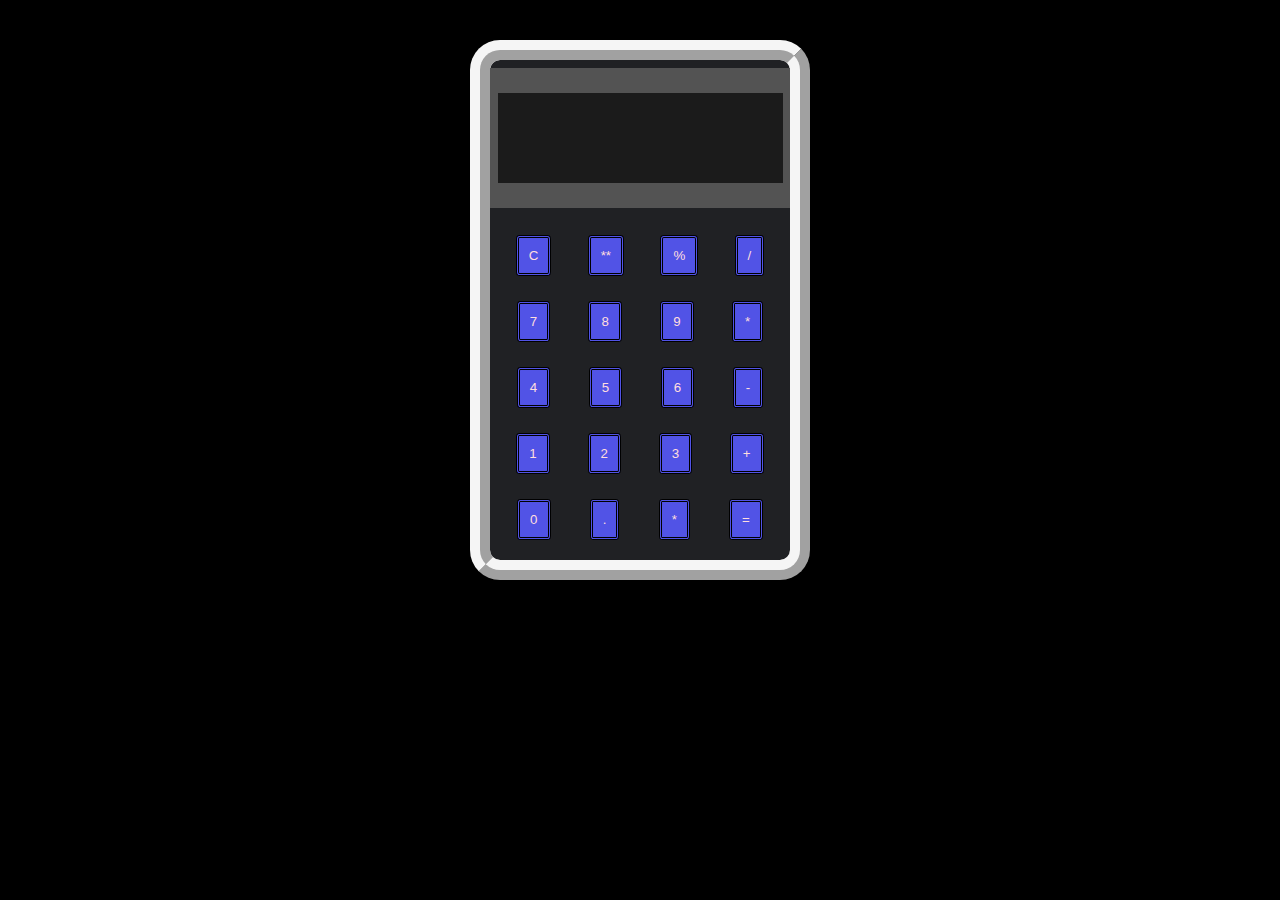
<file: index.html>
<!DOCTYPE html>
<html lang="en">
<head>
    <meta charset="UTF-8">
    <meta name="viewport" content="width=device-width, initial-scale=1.0">
    <link rel="stylesheet" href="Calculator.css">
    <title>Calculator</title>
</head>
<body>
    <div id="body">
        <div id="calc">
            <div id="display">
                <div id="InnerDisplay">
            </div></div>
            <div id="buttons">
                <button id="clear">C</button>
                <button id="exponent" class="op">**</button>
                <button id="remain" class="op">%</button>
                <button id="divide" class="op">/</button>
    
                <button id="7" class="num">7</button>
                <button id="8" class="num">8</button>
                <button id="9" class="num">9</button>
                <button id="multiply" class="op">*</button>
                
                <button id="4" class="num">4</button>
                <button id="5" class="num">5</button>
                <button id="6" class="num">6</button>
                <button id="subtract" class="op">-</button>
                
                <button id="1" class="num">1</button>
                <button id="2" class="num">2</button>
                <button id="3" class="num">3</button>
                <button id="sum" class="op">+</button>
                
                <button id="button0" class="num">0</button>
                <button id="decimal">.</button>
                <button id="multiply" class="num">*</button>
                <button id="equal">=</button> 
            </div>
        </div>
    </div>
    <script src="./Calculator.js"></script> 
</body>
</html>
</file>
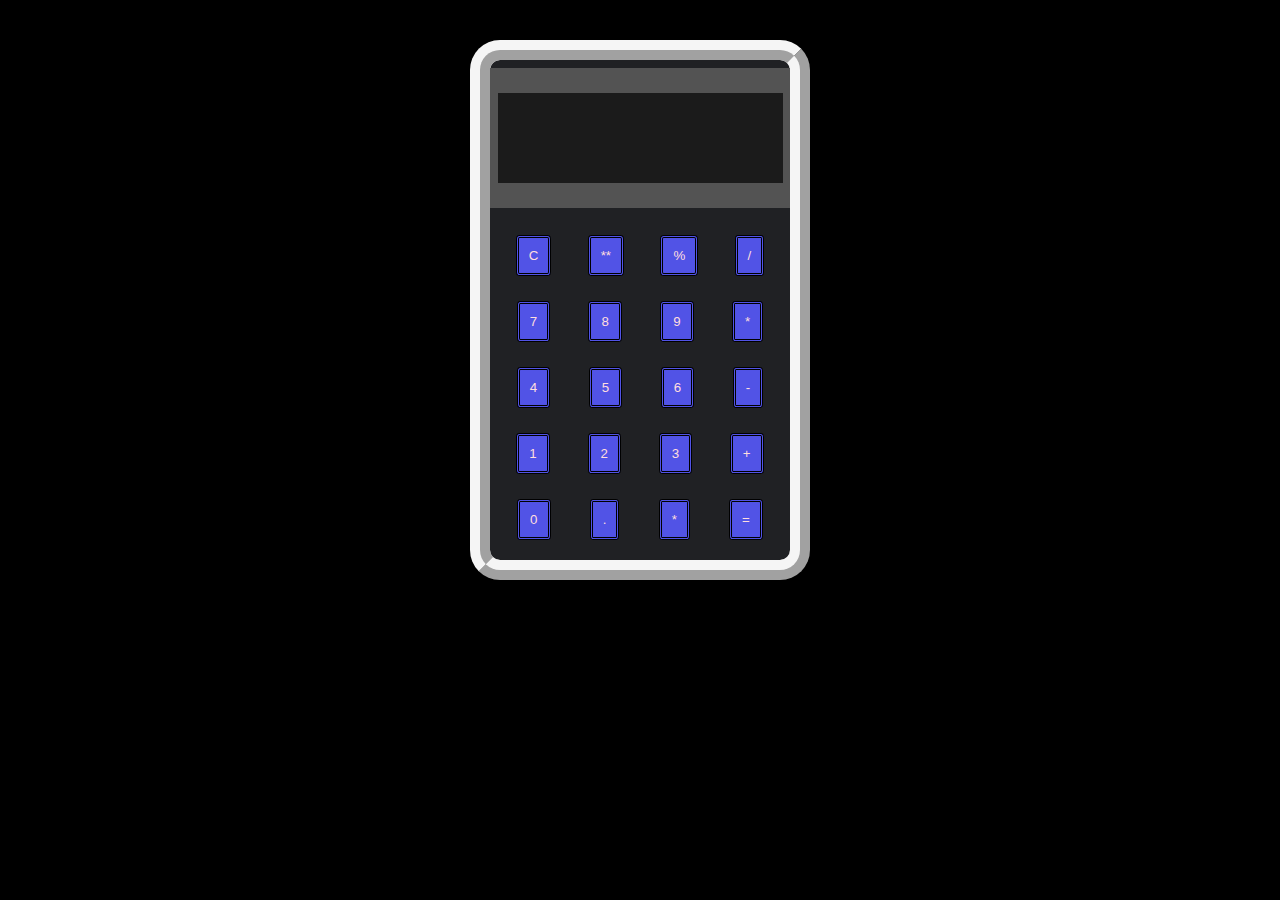
<file: Calculator.html>
<!DOCTYPE html>
<html lang="en">
<head>
    <meta charset="UTF-8">
    <meta name="viewport" content="width=device-width, initial-scale=1.0">
    <link rel="stylesheet" href="Calculator.css">
    <title>Calculator</title>
</head>
<body>
    <div id="body">
        <div id="calc">
            <div id="display">
                <div id="InnerDisplay">
            </div></div>
            <div id="buttons">
                <button id="clear">C</button>
                <button id="exponent" class="op">**</button>
                <button id="remain" class="op">%</button>
                <button id="divide" class="op">/</button>
    
                <button id="7" class="num">7</button>
                <button id="8" class="num">8</button>
                <button id="9" class="num">9</button>
                <button id="multiply" class="op">*</button>
                
                <button id="4" class="num">4</button>
                <button id="5" class="num">5</button>
                <button id="6" class="num">6</button>
                <button id="subtract" class="op">-</button>
                
                <button id="1" class="num">1</button>
                <button id="2" class="num">2</button>
                <button id="3" class="num">3</button>
                <button id="sum" class="op">+</button>
                
                <button id="button0" class="num">0</button>
                <button id="decimal" class="num">.</button>
                <button id="multiply" class="num">*</button>
                <button id="equal">=</button> 
            </div>
        </div>
    </div>
    <script src="./Calculator.js"></script> 
</body>
</html>
</file>
<file: Calculator.css>
body{
    background-color: black;
    display: flex;
    background-color: rgb(0, 0, 0);
    text-align: center;
    flex-direction: column;
    justify-content: center;
    align-items: center;
    margin-top: 40px;
}




#display{
    background-color: rgb(83, 83, 83);
    margin: auto;
    display: flex;
    justify-content: center;
    color: rgb(255, 222, 222);
    min-width: 100%;
    padding-top: 25px;
    padding-bottom: 25px;
    flex-wrap: wrap;
    height: fit-content;


}

#InnerDisplay{
    margin: auto;
    display: flex;
    text-align: right;
    justify-content: end;
    font-size: 75px;
    background-color: rgb(27, 27, 27);
    color: cadetblue;
    min-width: 95%;
    max-width:200px;
    flex-wrap: wrap;
    flex-direction: column;
    min-height:90px;
}

#calc{

    display: flex;
    flex-direction: column;
    border-radius: 30px;
    justify-content: center;
    align-items: center;
    background-color: #202124;
    height: 500px;
    width: 300px;
    border:20px ridge whitesmoke;

}

#buttons{
    display: flex;
    flex-wrap: wrap;
    gap: 5px;
    padding: 10px;
    justify-content: space-around;
}

button{
    background-color: rgb(81, 83, 230);
    border:3px, double, rgb(0, 0, 0);
    border-radius: 10%;
    margin: 10px;
    color: rgb(255, 222, 222);
    font-family: Impact, Haettenschweiler, 'Arial Narrow Bold', sans-serif;
    padding: 10px;

}
</file>
